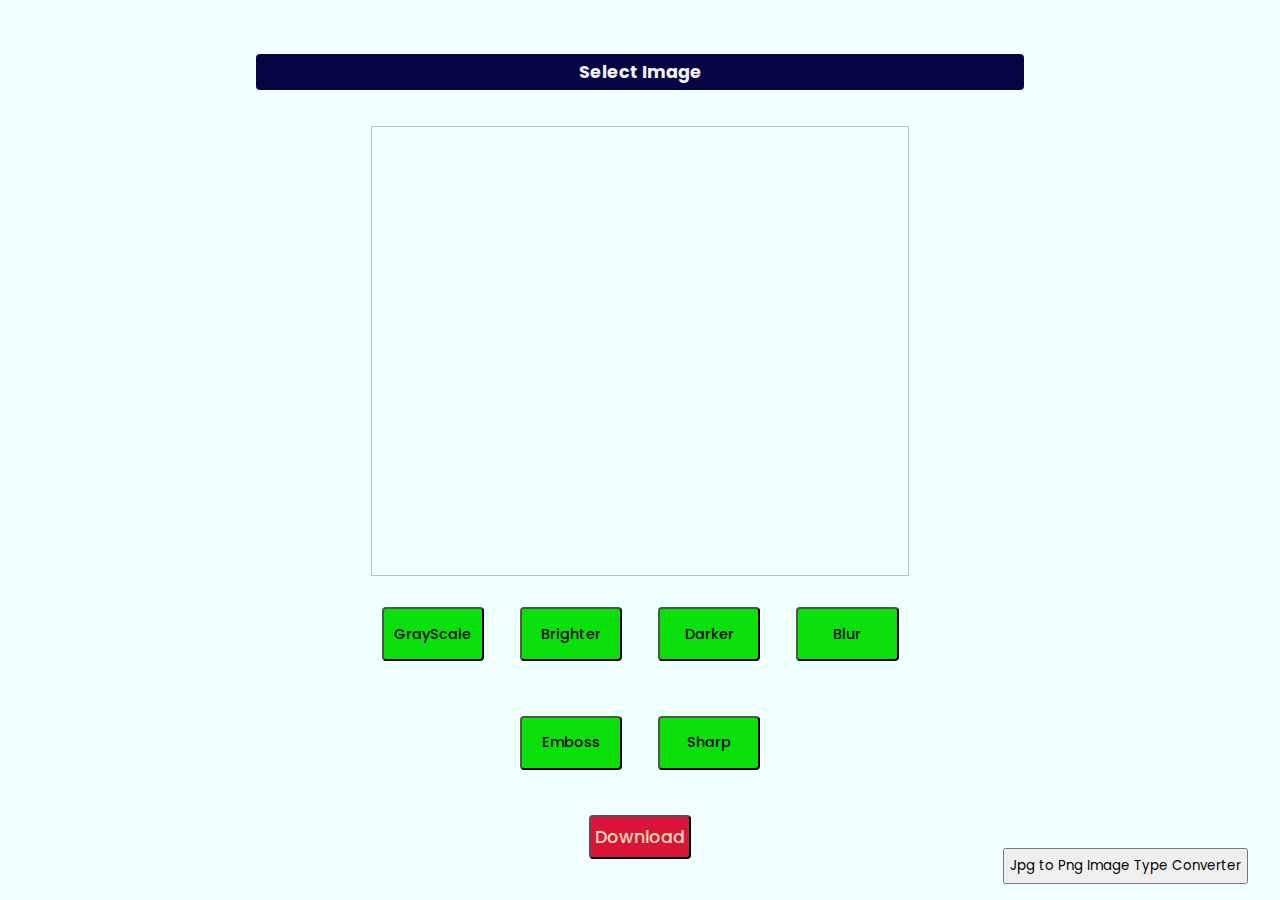
<file: index.htm>
<!DOCTYPE html>
<html lang="en">
    <head>
        <meta charset="utf-8">
        <meta name="viewport" content="width-device-width,initial-scale=1.0">
        <title>IMAGE EDITOR</title>
        <link rel="stylesheet" href="style.css">
    </head>
    <body>
        <div class="upload-file" id="fileUpload">
            <input id="foto-file" type="file">
            Select Image
        </div>
        <div class="image-container">
            <img id="foto-image" class="image"/>
        </div>
        <div class="buttons">
            <button class="operation-btn" onclick="makeGrayScale()">
                GrayScale
            </button>
            <button class="operation-btn" onclick="makeBrighter()">
                Brighter
            </button>
            <button class="operation-btn" onclick="makeDark()">
                Darker
            </button>
            <button class="operation-btn" onclick="makeBlur()">
                Blur
            </button>
            <button class="operation-btn" onclick="makeEmboss()">
                Emboss
            </button>
            <button class="operation-btn" onclick="makeSharp()">
                Sharp
            </button>
        </div>
        <div class="download">
            <button class="operation-btn" onclick="download()">Download</button>
        </div>
        <button class="secondPage">
            <a href="converter.htm">
                Jpg to Png Image Type Converter
            </a>
        </button>
        <script src="main.js"></script>
        <script src="https://rawcdn.githack.com/kousik19/foto.js/d604b02c69b6f037875bc4a3050b85d776dc4659/foto.js"></script>
    </body>
</html>
</file>
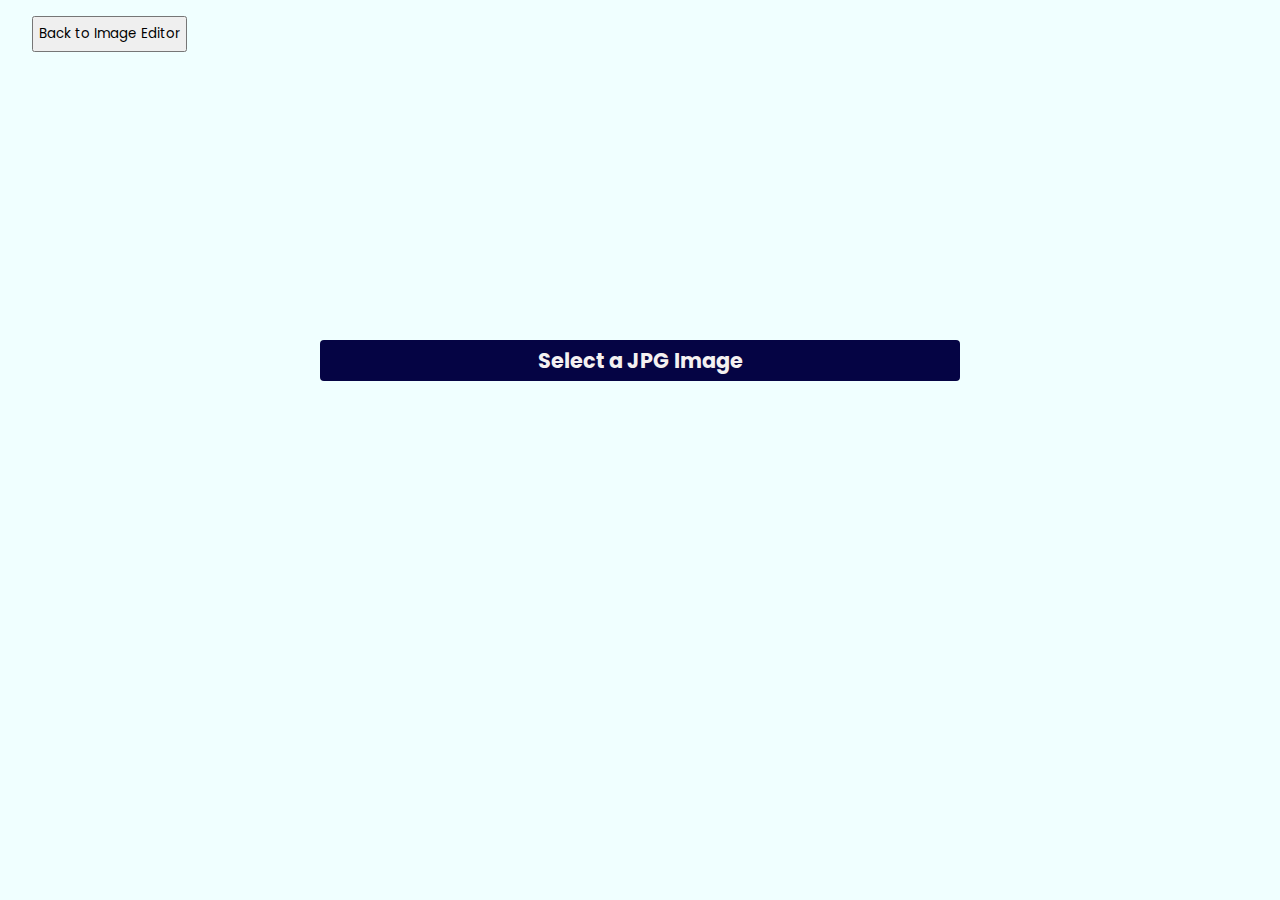
<file: converter.htm>
<!DOCTYPE html>
<html lang="en">
  <head>
    <meta charset="UTF-8" />
    <meta http-equiv="X-UA-Compatible" content="IE=edge" />
    <meta
      name="viewport"
      content="width=device-width, initial-scale=1.0"
    />
    <link rel="stylesheet" href="style.css" />
    <script src="converter.js" defer></script>
    <title>JPG to PNG converter</title>
  </head>
  <body>
    <main class="mainBox">
      <label class="jpg-upload">
        <input type="file" name="image" class="jpg-upload-input" />
        Select a JPG Image
      </label>
      <p class="disp">Converted Successfully</p>
    </main>
    <button class="firstPage">
      <a href="index.htm">
          Back to Image Editor
      </a>
  </button>
  </body>
</html>
</file>
<file: style.css>
@import url("https://fonts.googleapis.com/css2?family=Poppins:wght@100;200;300;400;500;700&display=swap");

* {
  margin: 0;
  padding: 0;
  box-sizing: border-box;
  font-family: "Poppins", sans-serif;
}

body {
  background-color: azure;
}

.upload-file {
  margin: auto;
  font-weight: 700;
  width: 60%;
  font-size: 1.1rem;
  color: rgb(244, 241, 241);
  background-color: rgb(5, 4, 68);
  text-align: center;
  cursor: pointer;
  margin-top: 6vh;
  padding: 5px;
  border-radius: 4px;
  margin-left: 20%;
  margin-right: 20%;
}

@media screen and (max-width: 270px) {
  .upload-file {
    width: 80%;
  }
}

#foto-file {
  display: none;
}

.image-container {
  position: relative;
  width: 60%;
  height: 50vh;
  text-align: center;
  /* border: 1px solid red; */
  margin-left: 20%;
  margin-right: 20%;
  margin-top: 4vh;
}

.image {
  max-width: 100%;
  max-height: 100%;
  width: 70%;
  margin-left: 15%;
  margin-right: 15%;
  /* border: 1px solid black; */
  height: 100%;
}

.buttons {
  width: 50%;
  height: 25vh;
  margin-left: 25%;
  margin-right: 25%;
  display: flex;
  justify-content: center;
  flex-wrap: wrap;
  align-items: center;
  padding: 4px;
  /* border: 1px solid black; */
}

.buttons button {
  width: 8vw;
  font-size: 0.9rem;
  height: 25%;
  font-weight: 500;
  background-color: rgb(10, 225, 10);
  border-radius: 4px;
  min-width: auto;
  margin: 1.4vw;
}

.buttons button:hover {
  cursor: pointer;
  background-color: rgb(7, 169, 7);
}

.download {
  /* border: 1px solid black; */
  height: 8vh;
  display: flex;
  justify-content: center;
  align-items: center;
  margin-bottom: 1vh;
}

.download button {
  width: 15%;
  height: 60%;
  margin-left: 46%;
  margin-right: 46%;
  background-color: crimson;
  font-weight: 500;
  font-size: 1.1rem;
  color: wheat;
  border-radius: 4px;
  min-width: 93px;
}

.download button:hover {
  cursor: pointer;
  background-color: rgb(114, 7, 28);
}

main {
  display: flex;
  justify-content: center;
  align-items: center;
  min-height: 80vh;
  font-size: 1.2rem;
  flex-direction: column;
}

label {
  font-weight: 700;
}

label input {
  display: none;
}

main .jpg-upload {
  font-size: 1.3rem;
  color: rgb(244, 241, 241);
  background-color: rgb(5, 4, 68);
  width: 50%;
  margin-left: 25%;
  margin-right: 25%;
  text-align: center;
  border-radius: 4px;
  padding: 5px;
  cursor: pointer;
}

main .disp {
  margin-top: 4vh;
  display: none;
}

.secondPage {
  position: fixed;
  inset: auto 2rem 1rem auto;
  height: 4vh;
  padding: 5px;
  display: flex;
  justify-content: center;
  align-items: center;
}

.secondPage a {
  text-decoration: none;
  color: black;
}

.firstPage {
  position: fixed;
  inset: 1rem auto auto 2rem;
  height: 4vh;
  padding: 5px;
  display: flex;
  justify-content: center;
  align-items: center;
}

.firstPage a {
  text-decoration: none;
  color: black;
}

@media screen and (max-width: 634px) {
  .download {
    margin-bottom: 20vh;
  }
}

@media screen and (max-width: 768px) {
    .image-container {
      height: 30vh;
      width: 86%;
      margin-left: 7%;
      margin-right: 7%;
    }
    .buttons {
      width: 80%;
      margin-left: 10%;
      margin-right: 10%;
      margin-top: 4vh;
    }
    .buttons button {
      width: 23vw;
    }
  }

  @media screen and (max-width: 280px) {
    .image-container {
      height: 30vh;
      width: 86%;
      margin-left: 7%;
      margin-right: 7%;
    }
    .buttons {
      width: 80%;
      margin-left: 10%;
      margin-right: 10%;
      margin-top: 4vh;
    }
    .buttons button {
      width: 28vw;
    }
}

@media screen and (max-width: 979px) {
    .buttons button {
      width: 12vw;
    }
}

@media screen and (max-width: 668px) {
    .buttons button {
      width: 15vw;
    }
}

@media screen and (max-width: 525px) {
    .buttons button {
      width: 19vw;
    }
}

@media screen and (max-width: 400px) {
    .image-container {
      height: 30vh;
      width: 86%;
      margin-left: 7%;
      margin-right: 7%;
    }
    .buttons {
      width: 80%;
      margin-left: 10%;
      margin-right: 10%;
      margin-top: 4vh;
    }
    .buttons button {
      width: 23vw;
    }
  }

@media screen and (max-width: 412px) {
    .buttons button {
      width: 24vw;
    }
}
</file>
